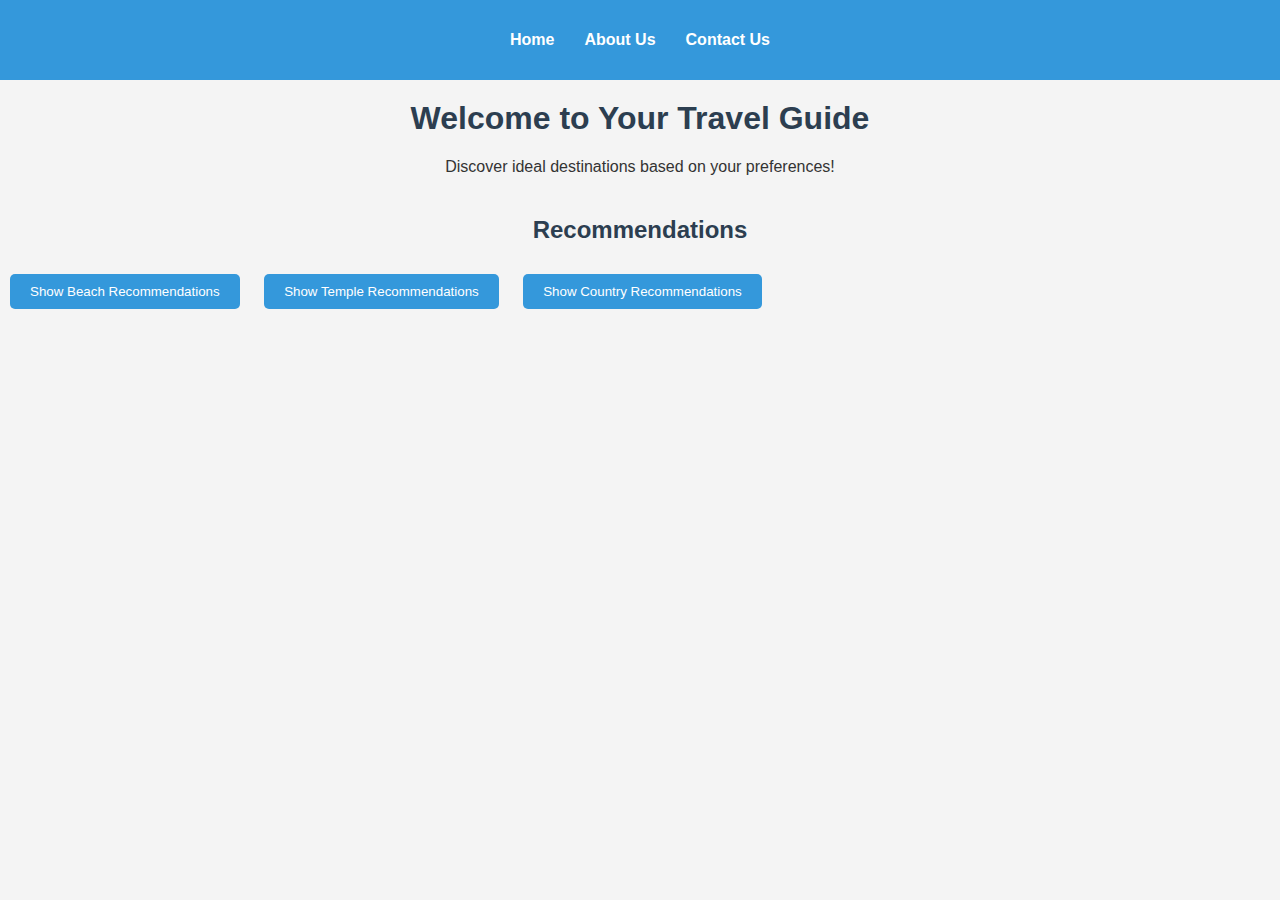
<file: index.html>
<!DOCTYPE html>
<html lang="en">
<head>
    <meta charset="UTF-8">
    <meta name="viewport" content="width=device-width, initial-scale=1.0">
    <link rel="stylesheet" href="styles.css">
    <title>Travel Recommendation</title>
</head>
<body>
    <nav>
        <ul>
            <li><a href="index.html">Home</a></li>
            <li><a href="about.html">About Us</a></li>
            <li><a href="contact.html">Contact Us</a></li>
        </ul>
    </nav>
    <h1>Welcome to Your Travel Guide</h1>
    <p>Discover ideal destinations based on your preferences!</p>
    <h2>Recommendations</h2>
<button id="beachButton">Show Beach Recommendations</button>
<button id="templeButton">Show Temple Recommendations</button>
<button id="countryButton">Show Country Recommendations</button>

<div id="recommendations"></div>
    <script src="script.js"></script>
</body>
</html>
</file>
<file: styles.css>
body {
    font-family: 'Arial', sans-serif;
    margin: 0;
    padding: 0;
    background-color: #f4f4f4;
    color: #333;
}

h1, h2, h3 {
    color: #2c3e50;
}

/* Navigation Bar */
nav {
    background-color: #3498db;
    padding: 15px;
}

nav ul {
    list-style-type: none;
    padding: 0;
    display: flex;
    justify-content: center;
}

nav ul li {
    margin: 0 15px;
}

nav ul li a {
    color: white;
    text-decoration: none;
    font-weight: bold;
    transition: color 0.3s;
}

nav ul li a:hover {
    color: #ecf0f1;
}

/* Main Content */
h1 {
    text-align: center;
    margin-top: 20px;
}

h2 {
    margin-top: 40px;
    text-align: center;
}

p {
    text-align: center;
    max-width: 600px;
    margin: 20px auto;
}

/* Buttons */
button {
    background-color: #3498db;
    color: white;
    border: none;
    padding: 10px 20px;
    margin: 10px;
    cursor: pointer;
    border-radius: 5px;
    transition: background-color 0.3s;
}

button:hover {
    background-color: #2980b9;
}

/* Recommendations Section */
#recommendations {
    display: flex;
    flex-wrap: wrap;
    justify-content: center;
    margin: 20px;
}

#recommendations img {
    width: 200px; /* Set a fixed width for images */
    height: auto; /* Maintain aspect ratio */
    margin: 10px;
    border-radius: 10px; /* Rounded corners for images */
    box-shadow: 0 4px 8px rgba(0, 0, 0, 0.2); /* Subtle shadow effect */
}

/* Form Styles */
form {
    max-width: 400px;
    margin: 20px auto;
    padding: 20px;
    background-color: white;
    border-radius: 10px;
    box-shadow: 0 4px 8px rgba(0, 0, 0, 0.1);
}

form label {
    display: block;
    margin: 10px 0 5px;
}

form input, form textarea {
    width: 100%;
    padding: 10px;
    margin-bottom: 10px;
    border: 1px solid #ccc;
    border-radius: 5px;
}

form button {
    width: 100%;
}

/* Responsive Design */
@media (max-width: 600px) {
    nav ul {
        flex-direction: column;
    }

    nav ul li {
        margin: 5px 0;
    }

    #recommendations {
        flex-direction: column;
        align-items: center;
    }
}
</file>
